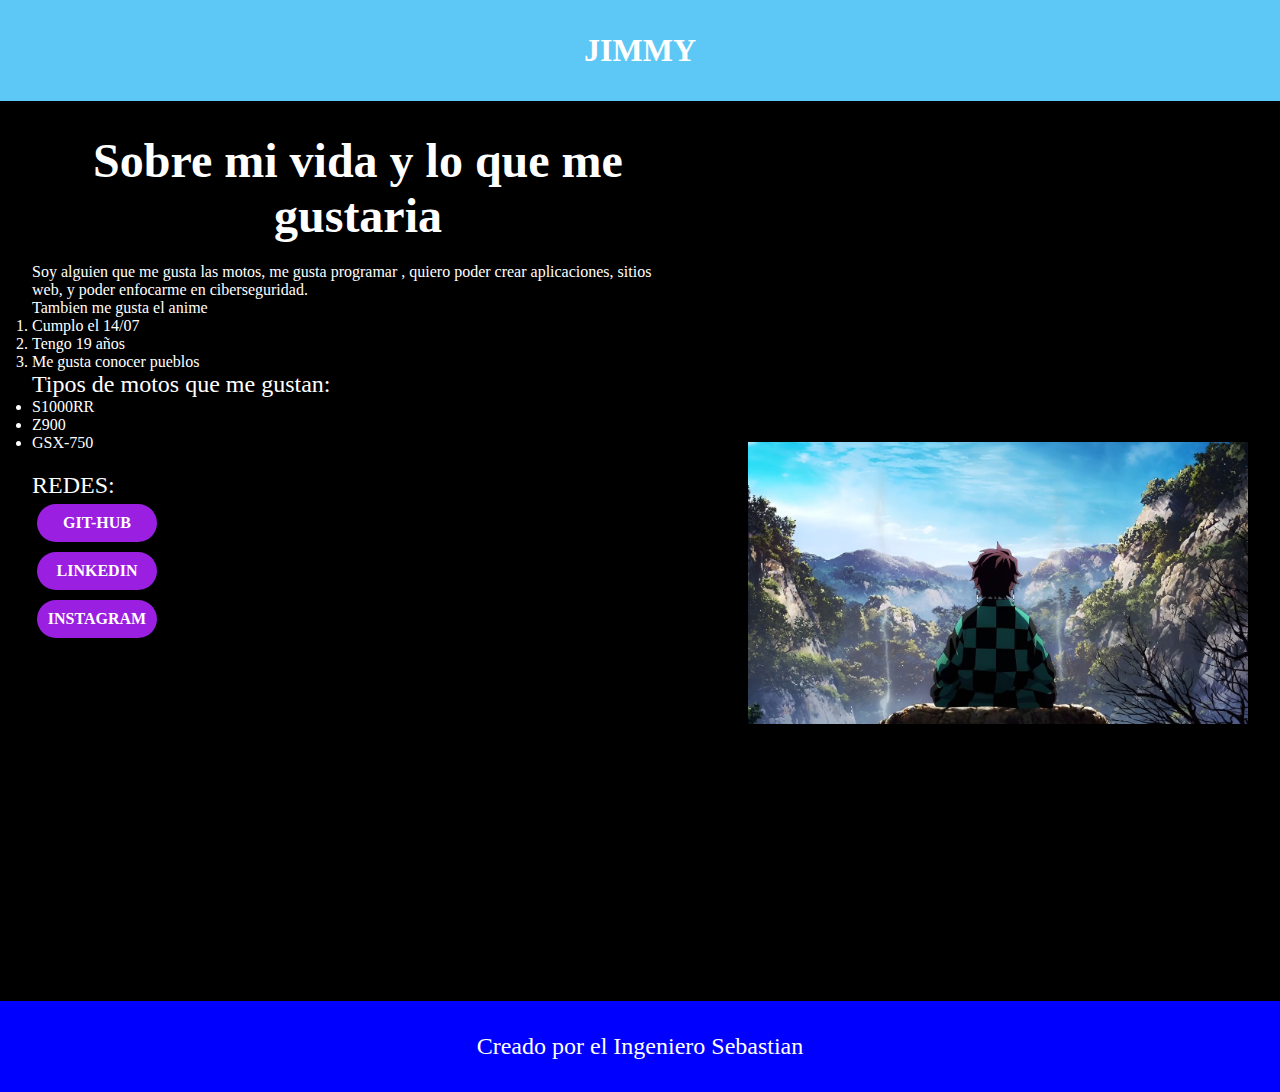
<file: index.html>
<!DOCTYPE html>
<html lang="en">
<head>
    <meta charset="UTF-8">
    <meta name="viewport" content="width=device-width, initial-scale=1.0">
    <title>Sebastian</title>
    <link rel="stylesheet" href="styles/style.css">
</head>
<body>
    <header>
        <nav>
            <a href="jimmy.html">Jimmy</a>
        </nav>
    </header>
    <main>
        <section>
            <h1>Sobre mi vida y lo que me gustaria</h1>
            <div>
                <p class="sobremi">Soy alguien que me gusta las motos, me gusta programar , quiero poder crear aplicaciones, sitios web, y poder enfocarme en ciberseguridad.</p>
                <p class="sobremi">Tambien me gusta el anime</p>
                <ol>
                    <li>Cumplo el 14/07</li>
                    <li>Tengo 19 años</li>
                    <li>Me gusta conocer pueblos</li>
                </ol>
                <p>Tipos de motos que me gustan:</p>
                <ul>
                    <li>S1000RR</li>
                    <li>Z900</li>
                    <li>GSX-750</li>
                </ul>
            </div>
            <div class="redes">
                <p>REDES:</p>
                <a href="https://github.com/INGsebas14" id="redes-link">GIT-HUB</a>
                <a href="https://www.linkedin.com/in/sebastian-fonseca-matta/" id="redes-link">LINKEDIN</a>
                <a href="https://www.instagram.com/sebas.05_14/" id="redes-link">INSTAGRAM</a>
            </div>
        </section>
        <section class="imagen">
            <img src="assets/de-bloqueo.jpeg" alt="Personaje tanjiro">
        </section>
    </main>
    <footer>
        <p>Creado por el Ingeniero Sebastian</p>
    </footer>
</body>
</html>
</file>
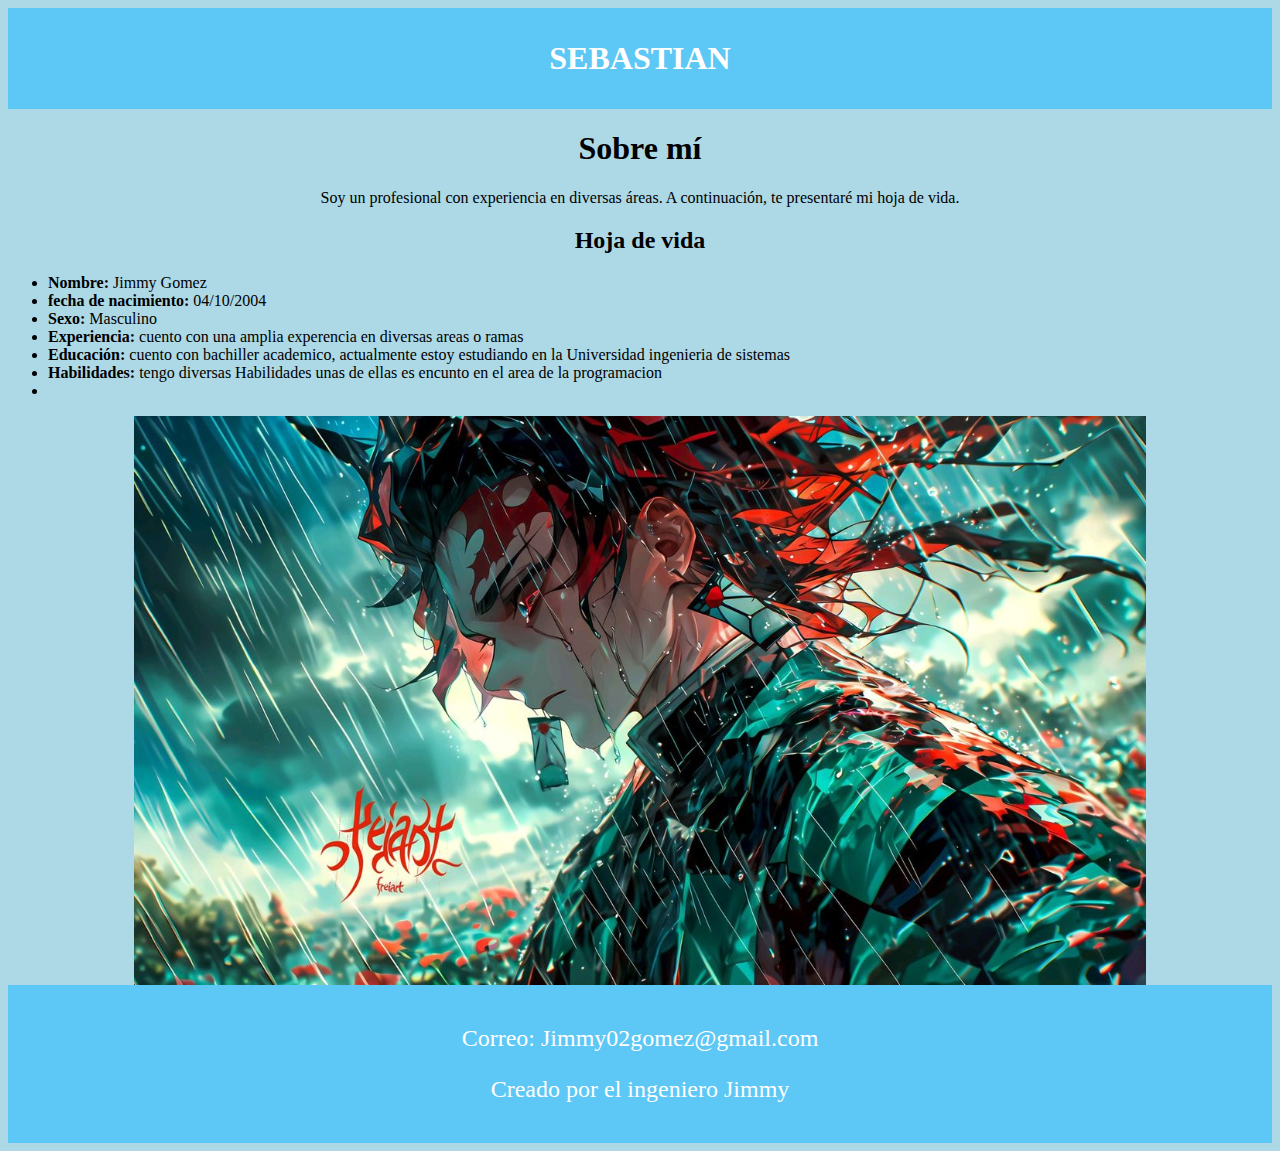
<file: jimmy.html>
<!DOCTYPE html>
<html lang="es">
    <head>
        <meta charset="UTF-8">
        <meta name="viewport" content="width=device-width, initial-scale=1.0">
        <title>Jimmy</title>
        <link rel="stylesheet" href="styles/jimmy.css">
    </head>
<body>
    <header>
       <nav>
           <a href="index.html">Sebastian</a>
       </nav>
    </header>
        
         <main>
         <section>
             <h1>Sobre mí</h1>
             <p>Soy un profesional con experiencia en diversas áreas. A continuación, te presentaré mi hoja de vida.</p>
    
             <h2>Hoja de vida</h2>
             <ul>
                 <li><strong>Nombre:</strong> Jimmy Gomez</li>
                 <li><strong>fecha de nacimiento:</strong> 04/10/2004</li>
                 <li><strong>Sexo:</strong> Masculino</li>
                 <li><strong>Experiencia:</strong> cuento con una amplia experencia en diversas areas o ramas</li>
                 <li><strong>Educación:</strong> cuento con bachiller academico, actualmente estoy estudiando en la Universidad ingenieria de sistemas</li>  </li>
                 <li><strong>Habilidades:</strong> tengo diversas Habilidades unas de ellas es encunto en el area de la programacion</li>
                 <li><strong></strong></li>
             </ul>

         </section>
         <section class="imagen">
             <img src="assets/✰Tanjiro kumado (1).jpeg" alt="Personaje tanjiro">
         </section>
     </main>
         <footer>
             <p id="footer">Correo: Jimmy02gomez@gmail.com</p>
             <p id="footer">Creado por el ingeniero Jimmy</p>
         </footer>
     </body>
     </html>
</file>
<file: styles/style.css>
*{
    padding: 0;
    margin: 0;
}
body{
    background-color: black;
    color: white;
}
header{
    background-color: #5DC7F5;
    padding: 2rem;
    text-align: center  ;
}
a{
    text-decoration: none;
    color: white;
    font-size: 2rem;
    font-weight: bold;
    text-transform: uppercase;
    padding: 1rem;
    border-radius: 20px;
}
a:hover{
    background-color: #E3DED1;
}
main{
    display: flex;
    height: 100vh;
}
section{
    display: flex;
    height: 100vh;
    flex-direction: column;
    gap: 20px;
    margin: 2REM;
}
h1{
    font-size: 3rem;
    text-align: center;
}
.sobremi{
    font-size: 1rem;
}
ol{
    font-size: 1rem;
}
.redes{
    display: flex;
    flex-direction: column;
}
#redes-link{
    font-size: 1rem;
    margin: 5px;
    background-color: #9A1FE0;
    padding: 10px;
    width: 100px;
    text-align: center;
    border-radius: 20px;
}
#redes-link:hover{
    background-color: #5DC7F5;
}
.imagen{
    display: flex;
    justify-content: center;
    align-items: center;
}
img{
    width: 500px;
}
footer{
    background-color: blue;
    padding: 2rem;
    text-align: center;
}
p{
    font-size: 1.5rem;
}
</file>
<file: styles/jimmy.css>
header{
    background-color: #5DC7F5;
    padding: 2rem;
    text-align: center  ;
}
a{
    text-decoration: none;
    color: white;
    font-size: 2rem;
    font-weight: bold;
    text-transform: uppercase;
}
h1 {
    text-align: center;
    background-color: lightblue;
  }
  
  h2 {
    text-align: center;
    background-color: lightblue;
  }
  
  p {
    text-align: center;
    background-color: lightblue;
  } 
  
  body {
    background-color: lightblue;
  }
  .imagen{
    display: flex;
    justify-content: center;
  }
  img{
    width: 80%;
  }
  footer{
    background-color: #5DC7F5;
    padding: 1rem;
    text-align: center  ;
  }
  #footer{
    color: white;
    background-color: #5DC7F5;
    font-size: 1.5rem;
  }
</file>
